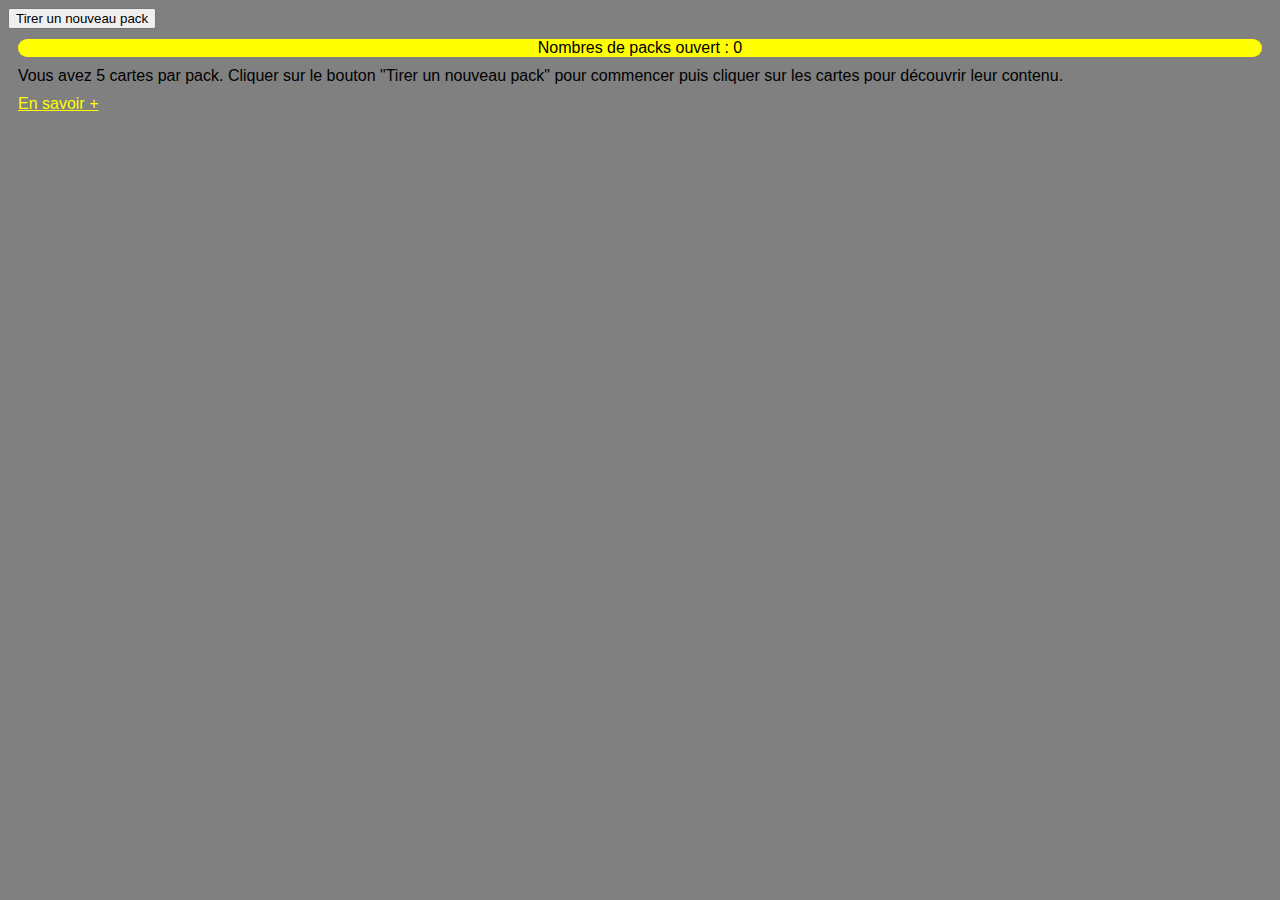
<file: index.html>
<!DOCTYPE html>
<html>
	<head>
	<meta charset="utf-8"><!--codage caractère -->
		<meta name="author" content="Anthony Hanin">
		<meta name="viewport" content="width=device-width, initial-scale=1, shrink-to-fit=no">		
		<link href="style/style.css" rel="stylesheet">
		<link rel="icon" href="">
		<title>Pack opening Simpson</title>
	</head>
	<body>
		<form> 
			<input type="button" value="Tirer un nouveau pack">
		</form>
		<p class="jaune">Nombres de packs ouvert : <span class="compteur"></span></p>
		<p>Vous avez 5 cartes par pack. Cliquer sur le bouton "Tirer un nouveau pack" pour commencer puis cliquer sur les cartes pour découvrir leur contenu.</p>
		<p><a href="aide.html">En savoir +</a></p>
		<div class="flippingcard">
			<div class="card-single">
				<div class="face-front0">
				</div>
				<div class="face-back0">
				</div>
			</div>
		</div>
		<div class="flippingcard">
			<div class="card-single">
				<div class="face-front1">
				</div>
				<div class="face-back1">
				</div>
			</div>
		</div>
		<div class="flippingcard">
			<div class="card-single">
				<div class="face-front2">
				</div>
				<div class="face-back2">
				</div>
			</div>
		</div>
		<div class="flippingcard">
			<div class="card-single">
				<div class="face-front3">
				</div>
				<div class="face-back3">
				</div>
			</div>
		</div>
		<div class="flippingcard">
			<div class="card-single">
				<div class="face-front4">
				</div>
				<div class="face-back4">
				</div>
			</div>
		</div>
		
		<script src="https://ajax.googleapis.com/ajax/libs/jquery/3.4.1/jquery.min.js"></script>
		<script type="text/javascript">
			var nbrPack = 0
			var surveilleRegle2 = 10
			var surveilleRegle3 = 15
			
			//Probabilité des différentes catégories
			let categorie = ['famille','guest_cameo','rare','recurrents']
			let probaCat = [0.15, 0.1, 0.05, 0.7]
			
			$(".compteur").append(nbrPack)
			
			//Surveillance bouton
			var btn = document.querySelector('input');
			btn.addEventListener('click', updateBtn);

			function updateBtn() {
				//Partie compteur de packs ouverts
				nbrPack += 1
				var limitePlateau = 5 //parcourt les cartes du plateau jusqu'à ce que la valeur 5 est atteinte
				$(".compteur").empty()
				$(".compteur").append(nbrPack)
				
				//Réinitialisation du plateau
				for (i=0; i< limitePlateau; i++){
					$(".face-front"+ i).children(".face-front").remove()
					$(".face-back"+ i).children(".face-back").remove()
					$(".rotated").removeClass().addClass("card-single")
					$(".flippingcardtemp").remove()
				}
				
				//Réinitialisation des tableaux anti-doublons (Règle 1)
				var tirageCategorie = []
				var tirageNumero = []
				var numeroBanni = []
				
				
				
				//Fonctionnement de la règle 2 : 1 carte supplémentaire tous les 10 packs
				if (nbrPack==surveilleRegle2){
					$("body").append("<div class='flippingcardtemp'><div class='card-single'><div class='face-front5'></div><div class='face-back5'></div></div></div>")
					limitePlateau = 6
					surveilleRegle2 += 10
					$("div[class^='face-front5']").click(function() {
						buttons = document.querySelectorAll("div[class^='card']");
						element = buttons[5];
						element.addEventListener("click", tournerLaCarte);
					});
				}//Fin de la règle 2
		
				for (i=0; i< limitePlateau; i++){
					
					//Fonctionnement de la règle 3 : 1 carte rare tous les 15 packs
					if (nbrPack==surveilleRegle3 && i==0){
						categorieTire = 'rare'
						surveilleRegle3 += 15
					}//Fin de la règle 3
					
					else{
						categorieTire = hasardCategorie(categorie, probaCat)//appel de la fonction qui tire les cartes
					}	
					tirageCategorie.push(categorieTire)
					
					switch (categorieTire) {
						case 'famille':
							carteCategorie = 14//il y a x cartes dans la catégorie
							break;
						case 'guest_cameo':
							carteCategorie = 8
							break;
						case 'rare':
							carteCategorie = 13
							break;
						case 'recurrents':
							carteCategorie = 33
							break;
					}
					numeroTire = Math.floor(Math.random() * carteCategorie)
					
					//Fonctionnement de la règle 1 : pas de doublon dans un pack
					for (j=0; j< i; j++){
						numeroBanni = []
						if (tirageCategorie[j]==categorieTire && tirageNumero[j]==numeroTire){
							//console.log("Il y a un doublon")
							//console.log(categorieTire,numeroTire)
							for (k=0; k < i; k++){
								if (tirageCategorie[k]==categorieTire){
									numeroBanni.push(tirageNumero[k])
									do{
										numeroTire = Math.floor(Math.random() * carteCategorie)
									}while(numeroBanni.indexOf(numeroTire)!=-1)
								}
							}
						}
					}
					tirageNumero.push(numeroTire)
					
					$(".face-front" + i).append("<div class='face-front'><img src='Cartes/dos/"+ categorieTire +".jpg'></div>")[i]
					$(".face-back" + i).append("<div class='face-back'><img src='Cartes/"+ categorieTire +"/"+ numeroTire +".jpg'></div>")[i]
					
				}
				//console.log(tirageCategorie)
				//console.log(tirageNumero)
				
				function hasardCategorie(categorie, proba) {
					let random = Math.random();
					for(let i=0; i<proba.length; i++) {
						if(random <= proba[i]){
							return categorie[i];
						}
						random -= proba[i];
					}
				}

			}
			
			function tournerLaCarte() {
				var elements = this.parentNode.querySelectorAll("div[class^='card']");
				for (var i = 0; i < elements.length; i++) {
					if (elements[i].className == "card-single") {
						elements[i].className += " rotated";
					}
				}
			}
			
			window.onload = function () {//Surveille les éléments présents lors du chargement de la page
				buttons = document.querySelectorAll("div[class^='card']");
				for (i = 0; i < buttons.length; i++) {
					carteSelect = buttons[i];
					carteSelect.addEventListener("click", tournerLaCarte);
					
				}
			}
			
		</script>
	</body>
</html>
</file>
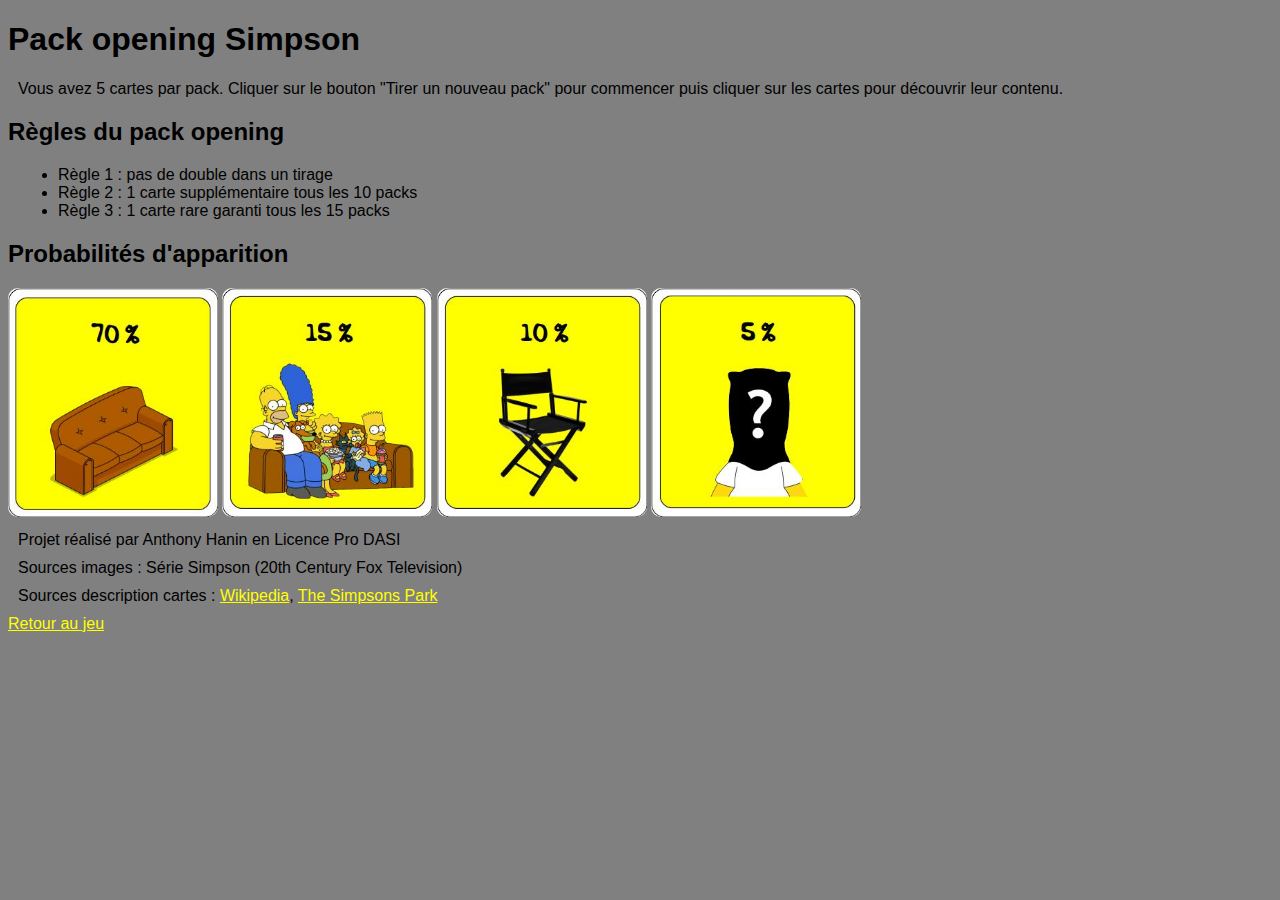
<file: aide.html>
<!DOCTYPE html>
<html>
	<head>
	<meta charset="utf-8"><!--codage caractère -->
		<meta name="author" content="Anthony Hanin">
		<meta name="viewport" content="width=device-width, initial-scale=1, shrink-to-fit=no">		
		<link href="style/style.css" rel="stylesheet">
		<link rel="icon" href="">
		<title>Pack opening Simpson</title>
	</head>
	<body>
		<h1>Pack opening Simpson</h1>
		<p>Vous avez 5 cartes par pack. Cliquer sur le bouton "Tirer un nouveau pack" pour commencer puis cliquer sur les cartes pour découvrir leur contenu.</p>
		<h2>Règles du pack opening</h2>
		<ul>
			<li>Règle 1 : pas de double dans un tirage</li>
			<li>Règle 2 : 1 carte supplémentaire tous les 10 packs</li>
			<li>Règle 3 : 1 carte rare garanti tous les 15 packs</li>
		</ul>
		<h2>Probabilités d'apparition</h2>
		<img src='Cartes/regles/0.jpg'>
		<img src='Cartes/regles/1.jpg'>
		<img src='Cartes/regles/2.jpg'>
		<img src='Cartes/regles/3.jpg'>
		<p>Projet réalisé par Anthony Hanin en Licence Pro DASI</p>
		<p>Sources images : Série Simpson (20th Century Fox Television)</p>
		<p>Sources description cartes : <a href="http://fr.wikipedia.org/">Wikipedia</a>, <a href="http://www.simpsonspark.com">The Simpsons Park</a></p>
		<div>
			<a href="index.html">Retour au jeu</a>
		</div>
	</body>
</html>
</file>
<file: style/style.css>
html{
	background-color:grey;
	font-family:Arial;
}
body{
	background-color:grey;
}

.jaune{
	background-color:yellow;
	text-align:center;
	border-radius:10px;
	
}
p,ul{
	margin : 10px 10px 10px 10px;
}

a{
	color:yellow;
	text-decoration:underline;
}

.flippingcard,  .flippingcardtemp{
    position: relative;
    display: inline-block;
}

div[class^="card"] {
    height: 340px;
    width: 210px;
    perspective-origin: center bottom;
    position: relative;
	margin : 0 10px 0 10px;
}

div[class^="card"] [class^="face"] {
    height: 100%;
    width: 100%;
    position: absolute;
    left: 0;
    top: 0;
    backface-visibility: hidden;
    transform-style: preserve-3d;
    transition-duration: 0.5s;
    transition-property: transform;
    transition-timing-function: ease-out;
	}

div[class^="card"] [class^="face-front"] {
	height:20px;
    z-index: 5;
}

div[class^="card"] [class^="face-back"] {
	height: 300px;
    width: 200px;
    z-index: 0;
    transform: rotateY(-180deg);
}

div[class^="card"].rotated [class^="face-front"] {
    z-index: 5;
    transform: rotateY(180deg);
}

div[class^="card"].rotated [class^="face-back"]  {
    z-index: 10;
    transform: rotateY(0deg);
}

img{
	width:210px;
	height:auto;
	border-radius:10px;
}
</file>
